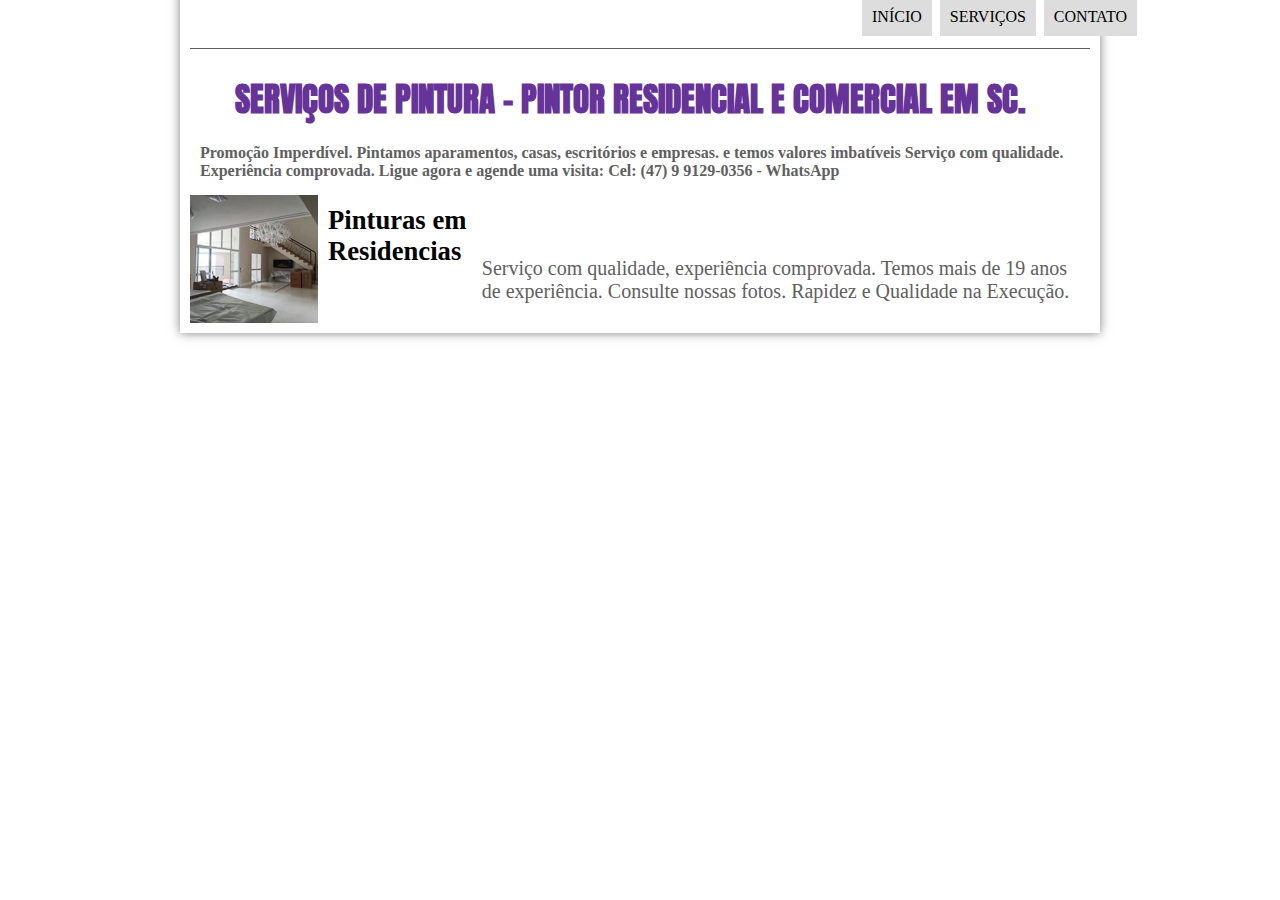
<file: index.html>
<!DOCTYPE html>
<html lang="pt-br">
<head>
    <meta charset="UTF-8">
    <meta http-equiv="X-UA-Compatible" content="IE=edge">
    <meta name="viewport" content="width=device-width, initial-scale=1.0">
    <title>M2 Serviços em pinturas</title>
    <link rel="stylesheet" href="style.css">
</head>
<body>
<div id="interface">

    <header id="cabecalho">      
        <nav id="menu">
<h1>Menu Principal</h1>
<ul type="disc" start="">
    <li><a href="index.html">INÍCIO</a></li>
    <li><a href="servicos.html">SERVIÇOS</a></li>
    <li><a href="contato.html">CONTATO</a></li>
</ul>
</nav>
</header>

<section id="corpo">

    <article id="texto-principal">
   <h1>SERVIÇOS DE PINTURA – PINTOR RESIDENCIAL E COMERCIAL EM SC.</h1>
    <h2>Promoção Imperdível. Pintamos aparamentos, casas, escritórios e empresas.
        e temos valores imbatíveis Serviço com qualidade. <br> 
        Experiência comprovada. Ligue agora e agende uma visita: Cel: (47) 9 9129-0356 - WhatsApp</h2>
</article>
    </section>

    <div class="container">
        <img src="residenciais.jpg" alt="loja"> 
        <h2>Pinturas em Residencias</h2>
        <p>Serviço com qualidade, experiência comprovada. Temos mais de 19 anos de experiência. Consulte nossas fotos. Rapidez e Qualidade na Execução.</p>
    </div>

</div>
</body>
</html>
</file>
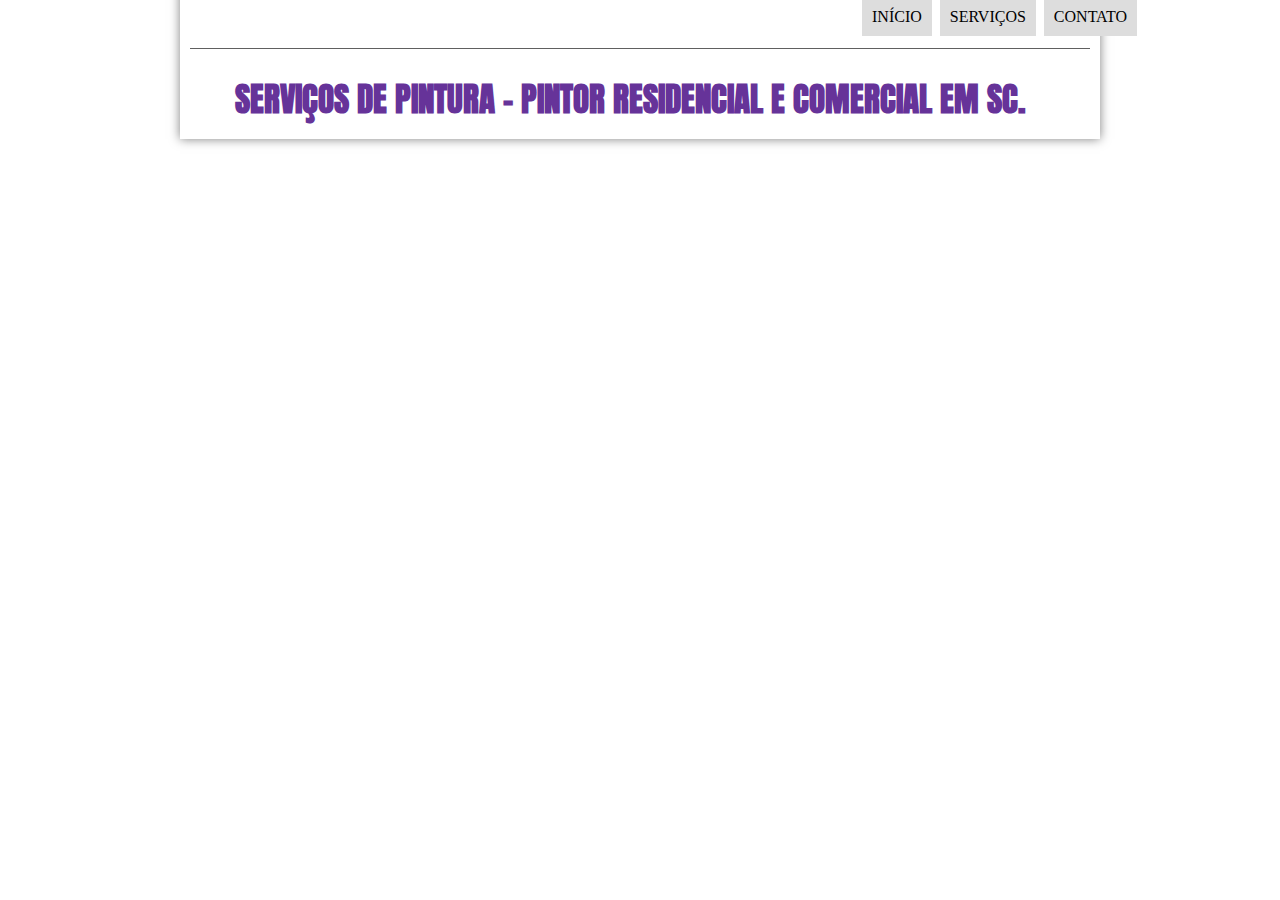
<file: contato.html>
<!DOCTYPE html>
<html lang="pt-br">
<head>
    <meta charset="UTF-8">
    <meta http-equiv="X-UA-Compatible" content="IE=edge">
    <meta name="viewport" content="width=device-width, initial-scale=1.0">
    <title>Contato | M2 Serviços em pinturas</title>
    <link rel="stylesheet" href="contato.css">
</head>
<body>
    <div id="interface">

        <header id="cabecalho">      
            <nav id="menu">
    <h1>Menu Principal</h1>
    <ul type="disc" start="">
        <li><a href="index.html">INÍCIO</a></li>
        <li><a href="servicos.html">SERVIÇOS</a></li>
        <li><a href="contato.html">CONTATO</a></li>
    </ul>
    </nav>
    </header>

    <section id="corpo">

        <article id="texto-principal">
       <h1>SERVIÇOS DE PINTURA – PINTOR RESIDENCIAL E COMERCIAL EM SC.</h1>
    
    </article>
</section>
</body>
</html>
</file>
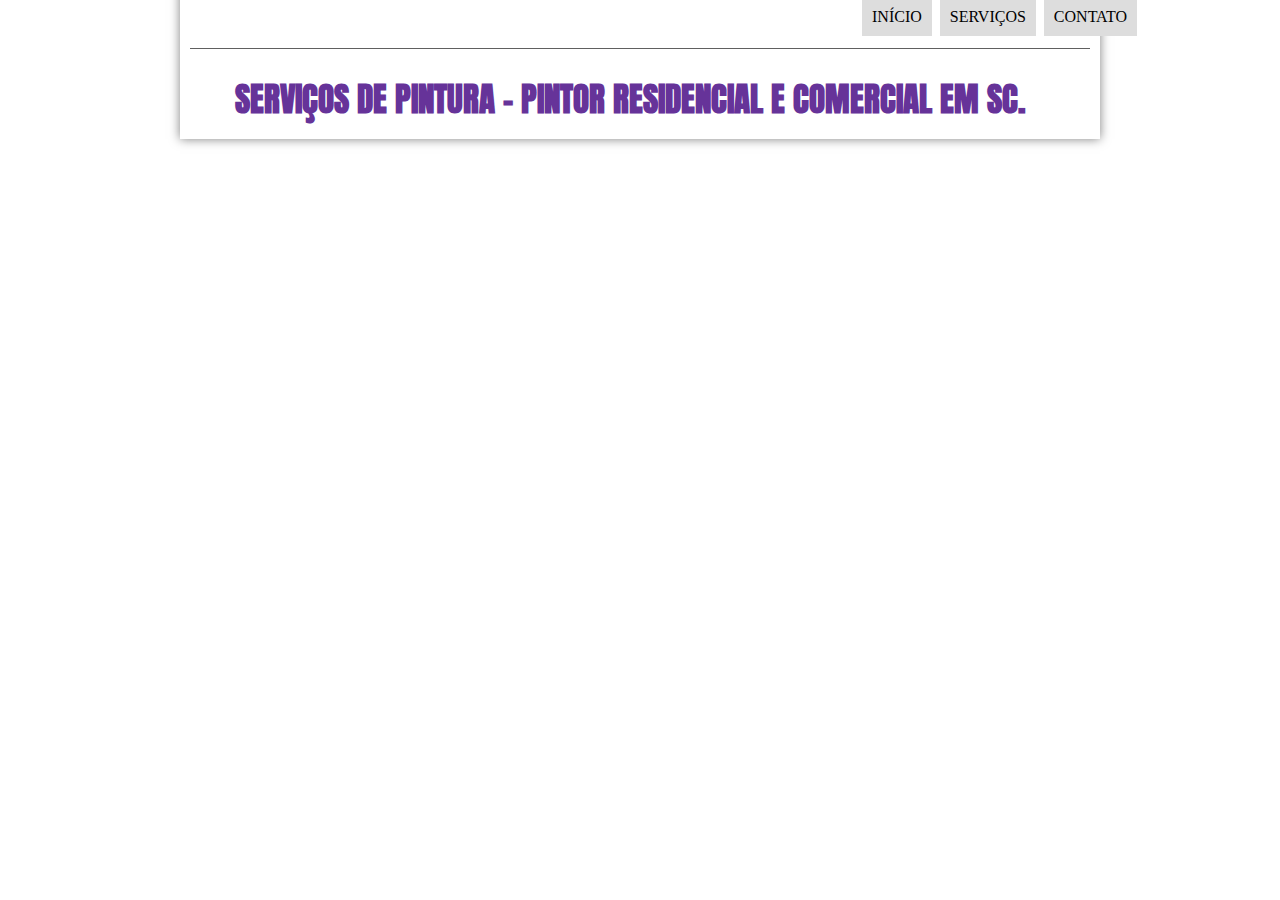
<file: servicos.html>
<!DOCTYPE html>
<html lang="pt-br">
<head>
    <meta charset="UTF-8">
    <meta http-equiv="X-UA-Compatible" content="IE=edge">
    <meta name="viewport" content="width=device-width, initial-scale=1.0">
    <title>Serviços | M2 Serviços em pinturas</title>
    <link rel="stylesheet" href="servico.css">
</head>
<body>
    <div id="interface">

        <header id="cabecalho">      
            <nav id="menu">
    <h1>Menu Principal</h1>
    <ul type="disc" start="">
        <li><a href="index.html">INÍCIO</a></li>
        <li><a href="servicos.html">SERVIÇOS</a></li>
        <li><a href="contato.html">CONTATO</a></li>
    </ul>
    </nav>
    </header>

    <section id="corpo">

        <article id="texto-principal">
       <h1>SERVIÇOS DE PINTURA – PINTOR RESIDENCIAL E COMERCIAL EM SC.</h1>
    
</body>
</html>
</file>
<file: style.css>
@charset "UTF-8";
@import url('https://fonts.googleapis.com/css2?family=Anton&display=swap');

h2 {
    font-size: 20px;
}

div#interface {
    width: 900px;
    background-color: #ffffff;
    margin: -20px auto 0px auto;
    box-shadow: 0px 0px 10px rgba(0, 0, 0, .5);
    padding: 10px;
}

nav#menu {
    display: block;

}

/* Formataçaõ do Menu */

nav#menu {
    display: block;

}

nav#menu ul {
 list-style: none;
 text-transform: uppercase;
 position: absolute;
 top: -20px;
 left: 820px;
}

nav#menu li {
    display: inline-block;
    background-color: #dddddd;
    padding: 10px;
    margin: 2px;
    transition: background-color 1s;
}

nav#menu li:hover {
    background-color: #606060;
}


nav#menu h1 {
    display: none;
}

nav#menu a {
    color: black;
    text-decoration: none;
}

nav#menu a:hover {
    color: #ffffff;text-decoration: underline;
}

/* cabecalho*/

header#cabecalho {
    border-bottom: 1px #606060 solid;
    height: 50px;
}

article#texto-principal h1 {
    font-family: 'Anton', sans-serif;
    color: rebeccapurple;
    font-size: 25pt;
    margin-bottom: 0px;
    margin-top: 0px;
    padding: 25px 10px 5px 45px;
}

article#texto-principal h2 {
    font-size: 12pt;
    color: #606060;
    padding: 5px 0px 5px 10px;
    margin: 10px 0px 10px 0px;
}

.container {
    display: flex;
}

.container h2 {
    display: table-cell;
    float: left;
    font-size: 20pt;
    margin: 5px 5px 5px 5px;
    padding: 5px 5px 5px 5px;

}

.container p {
    display: table-cell;
    float: left;
    width: auto;
    margin-top: auto;
    font-size: 15pt;
    color: #606060;
    padding: 40px 0px 0px 0px;
    margin: 70px 5px px 5px;
}
</file>
<file: contato.css>
@charset "UTF-8";
@import url('https://fonts.googleapis.com/css2?family=Anton&display=swap');

h2 {
    font-size: 20px;
}

div#interface {
    width: 900px;
    background-color: #ffffff;
    margin: -20px auto 0px auto;
    box-shadow: 0px 0px 10px rgba(0, 0, 0, .5);
    padding: 10px;
}

nav#menu {
    display: block;

}

nav#menu ul {
 list-style: none;
 text-transform: uppercase;
 position: absolute;
 top: -20px;
 left: 820px;
}

nav#menu li {
    display: inline-block;
    background-color: #dddddd;
    padding: 10px;
    margin: 2px;
    transition: background-color 1s;
}

nav#menu li:hover {
    background-color: #606060;
}


nav#menu h1 {
    display: none;
}

nav#menu a {
    color: black;
    text-decoration: none;
}

nav#menu a:hover {
    color: #ffffff;text-decoration: underline;
}
header#cabecalho {
    border-bottom: 1px #606060 solid;
    height: 50px;
}

article#texto-principal h1 {
    font-family: 'Anton', sans-serif;
    color: rebeccapurple;
    font-size: 25pt;
    margin-bottom: 0px;
    margin-top: 0px;
    padding: 25px 10px 5px 45px;
}

article#texto-principal h2 {
    font-size: 15pt;
    color: #606060;
    padding: 5px 0px 5px 10px;
    margin: 10px 0px 10px 0px;
}
</file>
<file: servico.css>
@charset "UTF-8";
@import url('https://fonts.googleapis.com/css2?family=Anton&display=swap');

h2 {
    font-size: 20px;
}

div#interface {
    width: 900px;
    background-color: #ffffff;
    margin: -20px auto 0px auto;
    box-shadow: 0px 0px 10px rgba(0, 0, 0, .5);
    padding: 10px;
}

nav#menu {
    display: block;

}

nav#menu ul {
 list-style: none;
 text-transform: uppercase;
 position: absolute;
 top: -20px;
 left: 820px;
}

nav#menu li {
    display: inline-block;
    background-color: #dddddd;
    padding: 10px;
    margin: 2px;
    transition: background-color 1s;
}

nav#menu li:hover {
    background-color: #606060;
}


nav#menu h1 {
    display: none;
}

nav#menu a {
    color: black;
    text-decoration: none;
}

nav#menu a:hover {
    color: #ffffff;text-decoration: underline;
}

header#cabecalho {
    border-bottom: 1px #606060 solid;
    height: 50px;
}

article#texto-principal h1 {
    font-family: 'Anton', sans-serif;
    color: rebeccapurple;
    font-size: 25pt;
    margin-bottom: 0px;
    margin-top: 0px;
    padding: 25px 10px 5px 45px;
}

article#texto-principal h2 {
    font-size: 15pt;
    color: #606060;
    padding: 5px 0px 5px 10px;
    margin: 10px 0px 10px 0px;
}
</file>
